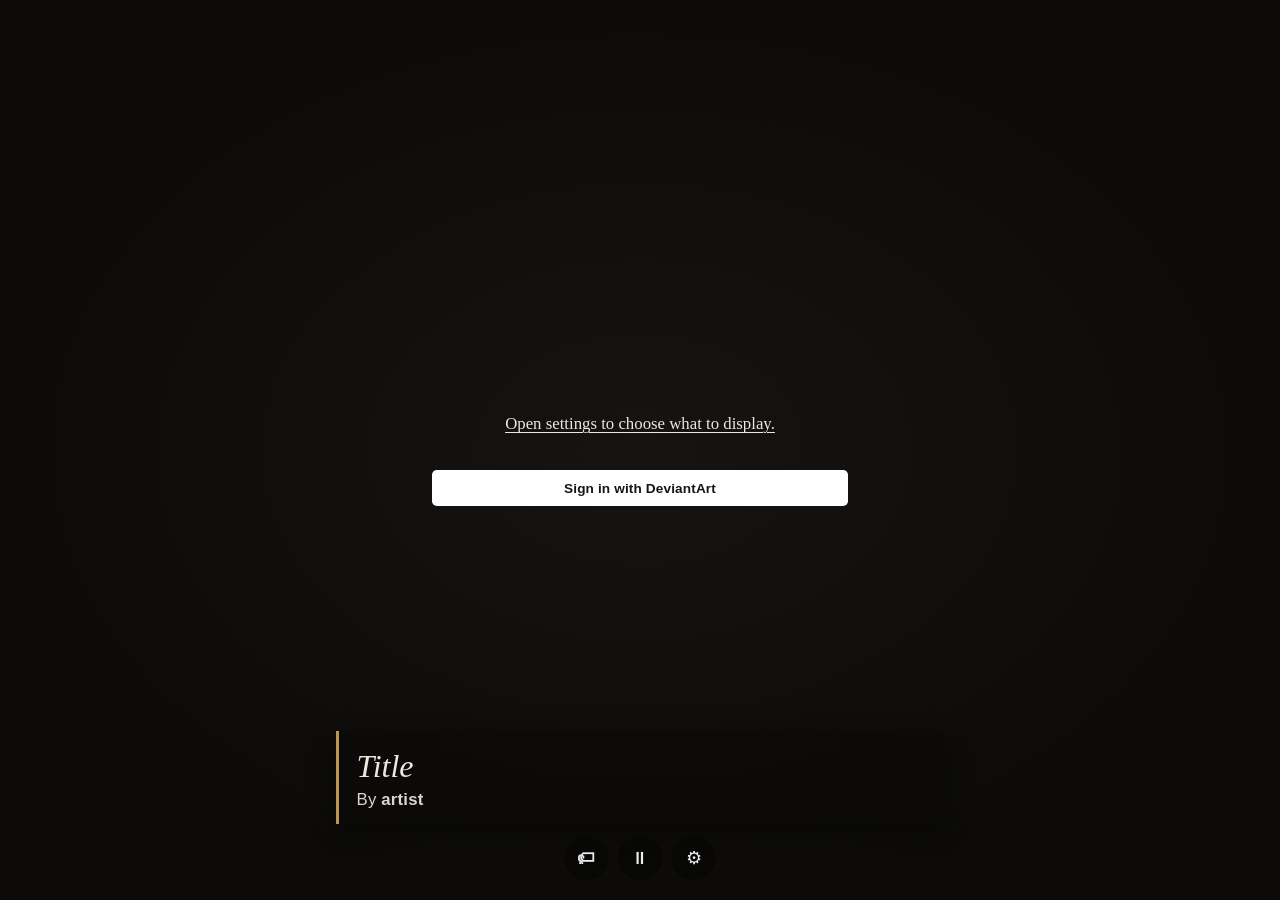
<file: index.html>
<!doctype html>
<html lang="en">
<head>
<meta charset="utf-8" />
<title>DisplayingArt — DeviantArt Slideshow</title>
<meta name="viewport" content="width=device-width, initial-scale=1, viewport-fit=cover" />
<meta name="theme-color" content="#0c0b0a" />
<meta name="description" content="A fullscreen, museum-style slideshow for DeviantArt artwork." />
<link rel="manifest" href="manifest.webmanifest" />
<link rel="icon" href="icon.svg" type="image/svg+xml" />
<link rel="apple-touch-icon" href="icon.svg" />
<meta name="apple-mobile-web-app-capable" content="yes" />
<meta name="apple-mobile-web-app-status-bar-style" content="black-translucent" />
<meta name="apple-mobile-web-app-title" content="DisplayingArt" />
<link rel="stylesheet" href="style.css" />
</head>
<body>

  <!-- ───────────────────────── Slideshow stage ───────────────────────── -->
  <main id="stage" class="stage" aria-label="Slideshow">
    <div class="stage__backdrop" id="backdrop"></div>

    <img id="artwork" class="artwork" alt="" />

    <!-- Museum wall label: dark glass card, dismissible, re-appears each new slide -->
    <div id="labelWrap" class="label-wrap">
      <div id="label" class="label">
        <div class="label__body">
          <a id="labelLink" class="label__row" href="#" target="_blank" rel="noopener">
            <span class="label__title" id="labelTitle">Title</span>
            <span class="label__hint">View on DeviantArt ↗</span>
            <span class="visually-hidden"> (opens in a new tab)</span>
          </a>
          <p class="label__byline">
            By <span id="labelArtist">artist</span><span id="labelOwnerWrap" hidden> · Owned by <span id="labelOwner"></span></span>
          </p>
          <p class="label__medium" id="labelMediumWrap" hidden>
            <span id="labelMedium"></span><span id="labelResolutionWrap" hidden><span aria-hidden="true"> · </span><span id="labelResolution"></span></span>
          </p>
          <ul id="labelTags" class="label__tags" aria-label="Tags" hidden></ul>
        </div>
        <!-- Scan-to-view QR so unattended displays can hand viewers the link -->
        <div class="label__qr" id="labelQr" hidden>
          <canvas id="labelQrCanvas" width="0" height="0" aria-hidden="true"></canvas>
          <span class="label__qr-cap" aria-hidden="true">Scan to view</span>
        </div>
      </div>
    </div>

    <!-- Briefly flashes a play/pause glyph in the centre when the canvas is tapped -->
    <div id="canvasTapIndicator" class="tap-indicator" aria-hidden="true"></div>

    <p id="slideAnnouncer" class="visually-hidden" role="status" aria-live="polite"></p>

    <button id="prevBtn" class="nav nav--prev" aria-label="Previous artwork" hidden><span aria-hidden="true">‹</span></button>
    <button id="nextBtn" class="nav nav--next" aria-label="Next artwork" hidden><span aria-hidden="true">›</span></button>

    <div class="stage-controls">
      <button id="labelHideBtn" class="icon-btn label-hide-btn" aria-label="Hide label" aria-pressed="false"><span aria-hidden="true">🏷</span></button>
      <a id="viewOnDaBtn" class="icon-btn" href="#" target="_blank" rel="noopener" aria-label="View this artwork on DeviantArt (opens in a new tab)" title="View on DeviantArt" hidden><span aria-hidden="true">↗</span></a>
      <button id="stagePlayPauseBtn" class="icon-btn" aria-label="Pause slideshow" aria-pressed="false"><span aria-hidden="true">⏸</span></button>
      <button id="settingsToggle" class="icon-btn" aria-label="Open settings" aria-expanded="false" aria-controls="panel"><span aria-hidden="true">⚙</span></button>
    </div>

    <div class="empty-state" id="emptyState" hidden role="status">
      <p id="emptyStateMessage">Nothing to show yet.</p>
    </div>

    <!-- Quick-start: shown when signed in but idle. Two preview cards (each
         loads that source) flank a link that opens the settings panel. -->
    <div class="quick-start" id="quickStart" hidden>
      <button class="quick-card" id="qsDailyCard" type="button" hidden>
        <img class="quick-card__thumb" id="qsDailyThumb" alt="" />
        <span class="quick-card__text">
          <span class="quick-card__kicker">Daily Deviations</span>
          <span class="quick-card__title" id="qsDailyTitle"></span>
        </span>
        <span class="quick-card__arrow" aria-hidden="true">→</span>
      </button>

      <p class="quick-start__hint">
        <button type="button" id="qsSettingsLink" class="linklike">Open settings to choose what to display.</button>
      </p>

      <button class="quick-card" id="qsWatchCard" type="button" hidden>
        <img class="quick-card__thumb" id="qsWatchThumb" alt="" />
        <span class="quick-card__text">
          <span class="quick-card__kicker">Deviants you watch</span>
          <span class="quick-card__title" id="qsWatchTitle"></span>
        </span>
        <span class="quick-card__arrow" aria-hidden="true">→</span>
      </button>

      <!-- Shown instead of the watch card when signed out -->
      <button class="btn quick-login-btn" id="qsLoginBtn" type="button" hidden>Sign in with DeviantArt</button>
    </div>
  </main>

  <!-- ───────────────────────── Settings panel ───────────────────────── -->
  <aside id="panel" class="panel" role="dialog" aria-modal="true" aria-labelledby="panelTitle" tabindex="-1" hidden>
    <div class="panel__inner">

      <header class="panel__header">
        <h1 id="panelTitle">DisplayingArt</h1>
        <button id="panelClose" class="icon-btn" aria-label="Close settings"><span aria-hidden="true">✕</span></button>
      </header>

      <section class="panel__section" id="authSection">
        <h2>Connection</h2>
        <p id="authStatus" class="muted" role="status">Checking sign-in status…</p>
        <button id="signInBtn" class="btn">Sign in with DeviantArt</button>
        <button id="signOutBtn" class="btn btn--ghost" hidden>Sign out</button>
      </section>

      <section class="panel__section">
        <h2>Source</h2>

        <label class="field">
          <span>Browse by</span>
          <select id="sourceType">
            <option value="dailyDeviations">Daily Deviations</option>
            <option value="tag">Tag / topic</option>
            <option value="userFavouritesAll">My Favourites (all)</option>
            <option value="deviantsYouWatch">Deviants you watch</option>
            <option value="homepage">Homepage (curated picks)</option>
            <option value="userGalleryAll">A user's full gallery</option>
            <option value="userGalleryFolder">A user's gallery folder</option>
            <option value="userCollectionFolder">A user's collection (favourites) folder</option>
          </select>
        </label>

        <label class="field" id="tagField">
          <span>Tag</span>
          <input id="tagInput" type="text" list="tagHistory" autocomplete="off" placeholder="e.g. landscape, watercolor, cyberpunk" />
          <datalist id="tagHistory"></datalist>
        </label>

        <label class="field" id="usernameField" hidden>
          <span>Username</span>
          <input id="usernameInput" type="text" list="usernameHistory" autocomplete="off" placeholder="hq, etheringtonbrothers, etc." />
          <datalist id="usernameHistory"></datalist>
        </label>

        <label class="field" id="folderField" hidden>
          <span>Folder</span>
          <select id="folderSelect">
            <option value="">Load a username first…</option>
          </select>
        </label>

        <div class="field" id="dailyDateField" hidden>
          <span id="dailyDateLabel">Date range (optional — leave blank for today)</span>
          <div class="date-range" role="group" aria-labelledby="dailyDateLabel">
            <input id="dailyDateFrom" type="date" aria-label="From date" />
            <span aria-hidden="true">–</span>
            <input id="dailyDateTo" type="date" aria-label="To date" />
          </div>
        </div>

        <p class="muted small" id="deviantsYouWatchNote" hidden>
          Shows recent art from artists your signed-in DeviantArt account watches.
          If your account doesn't watch anyone yet, this will come back empty.
        </p>

        <button id="loadBtn" class="btn">Load artwork</button>
        <p id="sourceStatus" class="muted" role="status"></p>
      </section>

      <section class="panel__section">
        <h2>Playback</h2>

        <div class="field">
          <span id="speedLabel">Seconds per slide</span>
          <div class="stepper">
            <button type="button" class="stepper__btn" id="speedDown" aria-label="Fewer seconds per slide">−</button>
            <input id="speedInput" type="number" min="2" max="120" value="12" inputmode="numeric" aria-labelledby="speedLabel" />
            <button type="button" class="stepper__btn" id="speedUp" aria-label="More seconds per slide">+</button>
          </div>
        </div>

        <label class="field field--row">
          <input id="shuffleToggle" type="checkbox" />
          <span>Shuffle order</span>
        </label>

        <label class="field field--row">
          <input id="matureToggle" type="checkbox" />
          <span>Allow mature content</span>
        </label>
        <p class="muted small">
          <strong>Unchecked (Off):</strong> mature-flagged pieces are skipped
          entirely.<br />
          <strong>Checked (On):</strong> they're shown inline — but only if your
          DeviantArt account itself allows mature content (set on deviantart.com
          under Settings → Browsing).
        </p>

        <label class="field field--row">
          <input id="aiToggle" type="checkbox" />
          <span>Hide AI-generated art</span>
        </label>
        <p class="muted small">
          Filters out pieces DeviantArt flags as AI-generated. This relies on the
          artist's AI label, so it may not catch everything.
        </p>

        <label class="field field--row">
          <input id="canvasPauseToggle" type="checkbox" checked />
          <span>Tap the artwork to pause / play</span>
        </label>

        <label class="field field--row">
          <input id="qrToggle" type="checkbox" checked />
          <span>Show scan-to-view QR code on the label</span>
        </label>

        <label class="field">
          <span>Artwork title font</span>
          <select id="titleFontSelect">
            <option value="serif">Serif</option>
            <option value="sans">Sans-serif</option>
          </select>
        </label>

        <button id="playPauseBtn" class="btn">Pause slideshow</button>
      </section>

      <section class="panel__section" id="shareSection">
        <h2>Share current artwork</h2>
        <div id="shareLinks" class="share-links">
          <button class="btn btn--ghost" type="button" data-net="copy" disabled>Copy link</button>
          <button class="btn btn--ghost" type="button" data-net="device" id="shareDeviceBtn" aria-label="Open your device's share sheet" disabled hidden>Device share…</button>
          <button class="btn btn--ghost" type="button" data-net="bluesky" disabled>Bluesky</button>
          <button class="btn btn--ghost" type="button" data-net="reddit" disabled>Reddit</button>
          <button class="btn btn--ghost" type="button" data-net="mastodon" disabled>Mastodon</button>
          <button class="btn btn--ghost" type="button" data-net="signal" disabled>Signal</button>
          <button class="btn btn--ghost" type="button" data-net="tumblr" disabled>Tumblr</button>
          <button class="btn btn--ghost" type="button" data-net="pinterest" disabled>Pinterest</button>
          <button class="btn btn--ghost" type="button" data-net="threads" disabled>Threads</button>
          <button class="btn btn--ghost" type="button" data-net="instagram" disabled>Instagram</button>
          <button class="btn btn--ghost" type="button" data-net="whatsapp" disabled>WhatsApp</button>
          <button class="btn btn--ghost" type="button" data-net="wechat" disabled>WeChat</button>
        </div>
        <p id="shareStatus" class="muted small" role="status"></p>
      </section>

      <footer class="panel__footer">
        <span>Damian Mason &amp; Sapient Technologies</span>
        <a class="panel__repo" href="https://github.com/thedamianmason/DisplayArtApp"
           target="_blank" rel="noopener" aria-label="View the source on GitHub (opens in a new tab)">
          <svg viewBox="0 0 24 24" width="20" height="20" fill="currentColor" aria-hidden="true" focusable="false">
            <path d="M12 .297c-6.63 0-12 5.373-12 12 0 5.303 3.438 9.8 8.205 11.385.6.113.82-.258.82-.577 0-.285-.01-1.04-.015-2.04-3.338.724-4.042-1.61-4.042-1.61C4.422 18.07 3.633 17.7 3.633 17.7c-1.087-.744.084-.729.084-.729 1.205.084 1.838 1.236 1.838 1.236 1.07 1.835 2.809 1.305 3.495.998.108-.776.417-1.305.76-1.605-2.665-.3-5.466-1.332-5.466-5.93 0-1.31.465-2.38 1.235-3.22-.135-.303-.54-1.523.105-3.176 0 0 1.005-.322 3.3 1.23.96-.267 1.98-.399 3-.405 1.02.006 2.04.138 3 .405 2.28-1.552 3.285-1.23 3.285-1.23.645 1.653.24 2.873.12 3.176.765.84 1.23 1.91 1.23 3.22 0 4.61-2.805 5.625-5.475 5.92.42.36.81 1.096.81 2.22 0 1.606-.015 2.896-.015 3.286 0 .315.21.69.825.57C20.565 22.092 24 17.592 24 12.297c0-6.627-5.373-12-12-12"/>
          </svg>
          <span>GitHub</span>
        </a>
      </footer>

    </div>
  </aside>

  <script src="config.js"></script>
  <script src="auth.js"></script>
  <script src="api.js"></script>
  <script src="qrcode.js"></script>
  <script src="app.js"></script>
  <script>
    // Register the PWA service worker (no-op where unsupported).
    if ("serviceWorker" in navigator) {
      window.addEventListener("load", () => navigator.serviceWorker.register("sw.js").catch(() => {}));
    }
  </script>
</body>
</html>
</file>
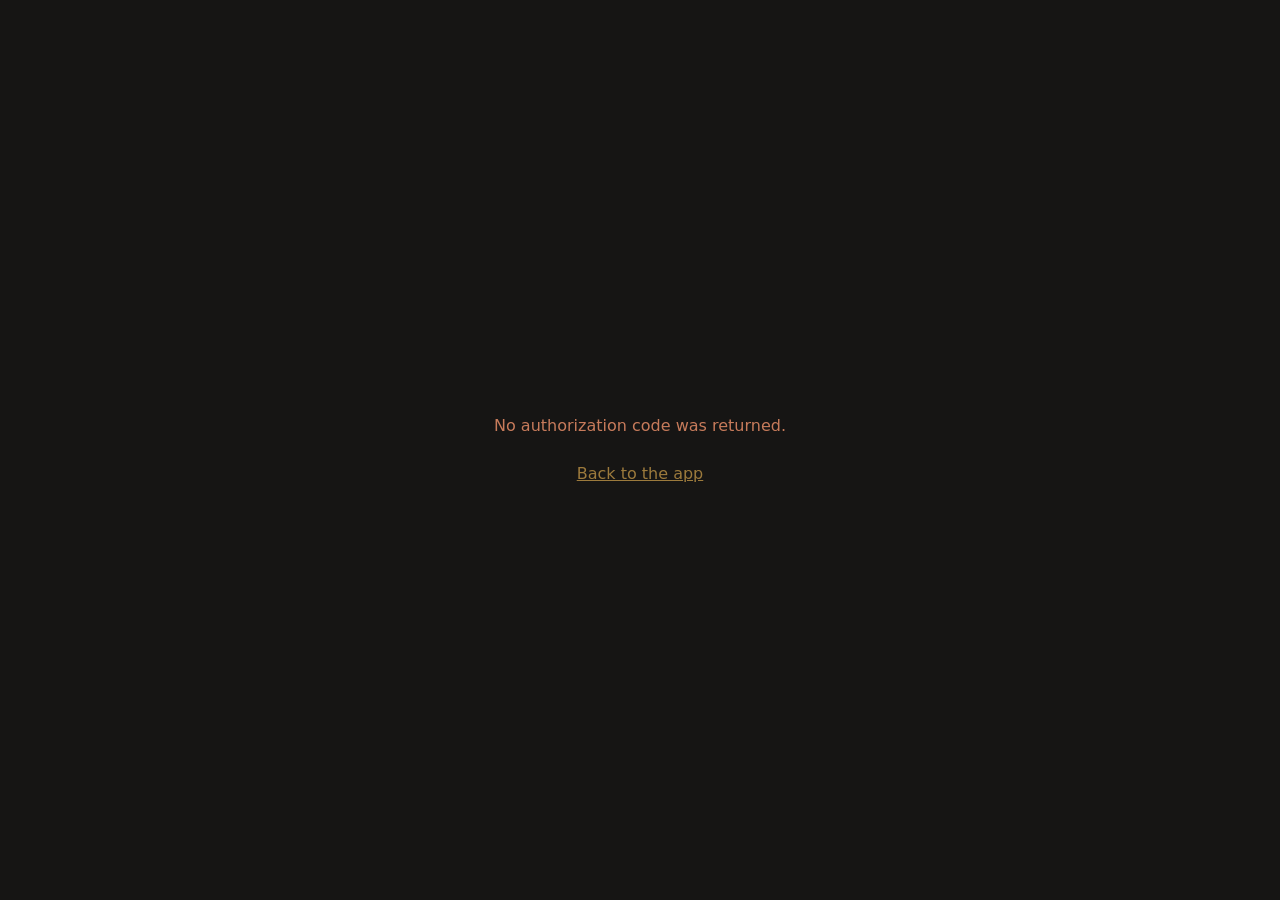
<file: callback.html>
<!doctype html>
<html lang="en">
<head>
  <meta charset="utf-8" />
  <title>Signing in…</title>
  <meta name="viewport" content="width=device-width, initial-scale=1" />
  <style>
    html, body {
      height: 100%;
      margin: 0;
      background: #161514;
      color: #EDE8DE;
      font-family: ui-sans-serif, system-ui, sans-serif;
      display: flex;
      align-items: center;
      justify-content: center;
      text-align: center;
    }
    .msg { max-width: 28rem; padding: 1.5rem; line-height: 1.5; }
    .err { color: #C77B5B; }
    a { color: #9C7A3C; }
  </style>
</head>
<body>
  <div class="msg" id="msg">Connecting to DeviantArt…</div>

  <script src="config.js"></script>
  <script src="auth.js"></script>
  <script>
    (async function () {
      const params = new URLSearchParams(window.location.search);
      const code = params.get("code");
      const state = params.get("state");
      const error = params.get("error");
      const errorDescription = params.get("error_description");
      const msg = document.getElementById("msg");

      if (error) {
        msg.innerHTML = `<span class="err">Sign-in was not completed.</span><br>${errorDescription || error}<br><br><a href="index.html">Back to the app</a>`;
        return;
      }

      if (!code) {
        msg.innerHTML = `<span class="err">No authorization code was returned.</span><br><br><a href="index.html">Back to the app</a>`;
        return;
      }

      try {
        await completeLogin(code, state);
        window.location.href = "index.html";
      } catch (e) {
        msg.innerHTML = `<span class="err">${e.message}</span><br><br><a href="index.html">Back to the app</a>`;
      }
    })();
  </script>
</body>
</html>
</file>
<file: style.css>
/* ─────────────────────────────────────────────────────────────
   Design tokens
   Stage:  near-black, art is the only bright thing on screen.
   Panel:  warm gallery paper — the one place the UI gets to speak.
   ───────────────────────────────────────────────────────────── */

:root {
  --stage-bg: #0c0b0a;
  --paper: #EDE8DE;
  --paper-deep: #E2DCCD;
  --ink: #161514;
  --ink-soft: #3a3733;
  --gold: #9C7A3C;          /* decorative accent only (border, icons) — not for text on paper */
  --gold-stage: #BC9550;    /* AAA (7:1) against the dark stage — use for focus rings/text there */
  --gold-ink: #5D4924;      /* AAA (7:1) against paper — use for any gold TEXT on paper */
  --sage: #4A5D4E;
  --rust: #B05A3C;
  --border: #948356;        /* meets 3:1 non-text contrast on both white and paper */

  --serif: "Iowan Old Style", "Palatino Linotype", Palatino, Georgia, serif;
  --sans: -apple-system, BlinkMacSystemFont, "Segoe UI", Inter, Roboto, sans-serif;

  --panel-width: 24rem;
  --ease: cubic-bezier(0.4, 0, 0.2, 1);
}

* { box-sizing: border-box; }

/* Keep the `hidden` attribute authoritative even on elements that set their own
   `display` (e.g. .icon-btn uses inline-flex), so toggling `hidden` in JS works. */
[hidden] { display: none !important; }

html, body {
  margin: 0;
  height: 100%;
  background: var(--stage-bg);
  font-family: var(--sans);
  overflow: hidden;
}

button { font-family: inherit; cursor: pointer; }

@media (prefers-reduced-motion: reduce) {
  * { animation-duration: 0.01ms !important; transition-duration: 0.01ms !important; }
}

.visually-hidden {
  position: absolute;
  width: 1px;
  height: 1px;
  overflow: hidden;
  clip: rect(0, 0, 0, 0);
  white-space: nowrap;
}

/* ───────────────────────── Stage ───────────────────────── */

.stage {
  position: fixed;
  inset: 0;
  display: flex;
  align-items: center;
  justify-content: center;
  background: var(--stage-bg);
}

.stage__backdrop {
  position: absolute;
  inset: 0;
  background: radial-gradient(ellipse at center, #161412 0%, #0c0b0a 70%);
}

.artwork {
  position: relative;
  max-width: 92vw;
  max-height: 92vh;
  object-fit: contain;
  box-shadow: 0 2rem 6rem rgba(0, 0, 0, 0.6);
  opacity: 0;
  transition: opacity 0.6s var(--ease);
}

.artwork.is-visible { opacity: 1; }

.empty-state {
  position: relative;
  color: var(--paper);
  font-family: var(--serif);
  font-size: 1.1rem;
  text-align: center;
  max-width: 24rem;
  opacity: 0.75;
}

/* ───────────────────────── Quick-start (idle, signed in) ─────────────────────
   Two preview cards flanking a settings link. Each card loads that source. */

.quick-start {
  position: relative;
  display: flex;
  flex-direction: column;
  align-items: center;
  gap: 1rem;
  width: min(26rem, 90vw);
  text-align: center;
}

.quick-start__hint {
  margin: 1.25rem 0; /* breathing room from the cards above and below */
  font-family: var(--serif);
  color: var(--paper);
  font-size: 1.05rem;
}

/* A button styled as an inline text link (opens settings). */
.linklike {
  background: none;
  border: none;
  padding: 0;
  font: inherit;
  color: var(--paper);
  text-decoration: underline;
  text-underline-offset: 3px;
}
.linklike:hover { color: var(--gold-stage); }

.quick-card {
  display: flex;
  align-items: center;
  gap: 0.85rem;
  width: 100%;
  padding: 0.6rem;
  text-align: left;
  background: rgba(12, 11, 10, 0.55);
  border: 1px solid rgba(237, 232, 222, 0.18);
  border-radius: 0.5rem;
  color: var(--paper);
  transition: background 0.2s var(--ease), border-color 0.2s var(--ease);
}
.quick-card:hover,
.quick-card:focus-visible {
  background: rgba(12, 11, 10, 0.8);
  border-color: var(--gold-stage);
}

.quick-card__thumb {
  flex: 0 0 auto;
  width: 4.5rem;
  height: 4.5rem;
  object-fit: cover;
  border-radius: 0.35rem;
  background: rgba(0, 0, 0, 0.4);
}

.quick-card__text {
  flex: 1 1 auto;
  min-width: 0;
  display: flex;
  flex-direction: column;
  gap: 0.15rem;
}
.quick-card__kicker {
  font-family: var(--sans);
  font-size: 0.68rem;
  letter-spacing: 0.08em;
  text-transform: uppercase;
  color: var(--gold-stage);
}
.quick-card__title {
  font-family: var(--serif);
  font-style: italic;
  font-size: 1rem;
  line-height: 1.25;
  overflow: hidden;
  text-overflow: ellipsis;
  display: -webkit-box;
  -webkit-line-clamp: 2;
  line-clamp: 2;
  -webkit-box-orient: vertical;
}
.quick-card__arrow {
  flex: 0 0 auto;
  font-size: 1.4rem;
  color: var(--gold-stage);
}

/* ───────────────────────── Museum wall label ─────────────────────────
   Dark glass card over the artwork. alpha is held at >=0.85 so paper-
   colored text keeps AAA contrast (7:1+) even over a near-white painting
   behind it — verified against the worst case, not just typical art. */

/* Centered at the bottom; width is clamped to the viewport so it never spills
   off-screen on narrow/mobile displays (the hide button now lives in the top
   control row, so the wrap holds only the card). */
.label-wrap {
  position: absolute;
  left: 50%;
  bottom: 4.75rem; /* sits above the control row, which is anchored at the bottom */
  transform: translateX(-50%);
  width: min(38rem, calc(100vw - 2rem));
  transition: opacity 0.25s var(--ease), transform 0.25s var(--ease);
}

.label-wrap.is-hidden {
  opacity: 0;
  transform: translateX(-50%) translateY(0.6rem);
  pointer-events: none;
}

.label {
  box-sizing: border-box;
  width: 100%;
  background: rgba(12, 11, 10, 0.85);
  backdrop-filter: blur(6px);
  color: var(--paper);
  padding: 0.9rem 1.1rem 0.85rem;
  display: flex;
  flex-direction: row;
  align-items: flex-start;
  gap: 1rem;
  border-left: 3px solid var(--gold-stage);
  box-shadow: 0 0.5rem 1.5rem rgba(0, 0, 0, 0.45);
  transition: background 0.2s var(--ease);
}

/* The textual content (title, byline, medium, tags) stacks in this column so
   the scan-to-view QR can sit beside it. */
.label__body {
  flex: 1 1 auto;
  min-width: 0;
  display: flex;
  flex-direction: column;
  gap: 0.3rem;
}

/* Scan-to-view QR: stays visible even when the label minimizes mid-slide, so an
   unattended display always offers a way to reach the piece. */
.label__qr {
  flex: 0 0 auto;
  display: flex;
  flex-direction: column;
  align-items: center;
  gap: 0.3rem;
}
.label__qr canvas {
  width: 5.5rem;
  height: 5.5rem;
  display: block;
  border-radius: 0.25rem;
  background: #fff;
  image-rendering: pixelated;
}
.label__qr-cap {
  font-family: var(--sans);
  font-size: 0.6rem;
  letter-spacing: 0.07em;
  text-transform: uppercase;
  color: var(--paper);
  opacity: 0.8;
}

.label:has(.label__row:hover),
.label:has(.label__row:focus-visible) {
  background: rgba(12, 11, 10, 0.95);
}

.label__row {
  display: flex;
  flex-direction: column;
  text-decoration: none;
  color: inherit;
}

.label__title {
  /* Switchable in settings: serif (default) or sans, via the .title-sans class
     on <html>. Italic only reads well in serif, so drop it for sans. */
  font-family: var(--title-font, var(--serif));
  font-size: 2rem;
  font-style: italic;
  line-height: 1.25;
  overflow-wrap: break-word;
}

.title-sans { --title-font: var(--sans); }
.title-sans .label__title { font-style: normal; }

.label__hint {
  font-family: var(--sans);
  font-size: 1rem;
  color: var(--paper);
  opacity: 0;
  max-height: 0;
  overflow: hidden;
  transition: opacity 0.2s var(--ease), max-height 0.2s var(--ease), margin-top 0.2s var(--ease);
}

.label__row:hover .label__hint,
.label__row:focus-visible .label__hint {
  opacity: 1;
  max-height: 1.2rem;
  margin-top: 0.15rem;
}

.label__byline,
.label__medium,
.label__meta {
  font-family: var(--sans);
  font-size: 0.78rem;
  letter-spacing: 0.01em;
  color: var(--paper);
  opacity: 0.85;
  margin: 0;
}

/* The "By: <artist>" line is primary information — give it a larger size than
   the medium/tags metadata below it. */
.label__byline {
  font-size: 1.05rem;
  opacity: 0.92;
}

/* Half-way through each slide, drop everything below the title + artist so the
   artwork gets more room. Content stays in the DOM (not display:none) so screen
   readers can still reach it — this is a purely visual collapse. The full label
   returns on the next slide. */
.label.is-minimized .label__medium,
.label.is-minimized .label__meta,
.label.is-minimized .label__tags {
  max-height: 0;
  margin: 0;
  opacity: 0;
  overflow: hidden;
  pointer-events: none;
}

.label__medium {
  font-style: italic;
}

.label__byline #labelArtist,
.label__byline #labelOwner {
  font-weight: 600;
  opacity: 1;
}

.label__tags {
  display: flex;
  flex-wrap: wrap;
  gap: 0.35rem;
  margin: 0.3rem 0 0;
  padding: 0;
  list-style: none;
}

.label__tags li {
  font-size: 0.68rem;
  letter-spacing: 0.02em;
  padding: 0.18rem 0.5rem;
  border-radius: 999px;
  background: rgba(237, 232, 222, 0.14);
  color: var(--paper);
}

.label-hide-btn {
  flex-shrink: 0;
  /* The tag glyph is small/hard to read, so make it noticeably larger, bolder,
     and more opaque than the neighbouring control icons. */
  font-size: 1.9rem;
  font-weight: 700;
  opacity: 0.9;
}

/* ───────────────────────── Stage controls ───────────────────────── */

/* Prev/next arrows share the bottom control row's look: a dark, opaque circle
   with a bright glyph, always visible for discoverability over any artwork. */
.nav {
  position: absolute;
  top: 50%;
  transform: translateY(-50%);
  width: 3.2rem;
  height: 3.2rem;
  border-radius: 50%;
  border: none;
  background: rgba(8, 7, 6, 0.62);
  color: #fff;
  font-size: 1.7rem;
  line-height: 1;
  opacity: 0.9;
  transition: opacity 0.25s var(--ease), background 0.2s var(--ease);
}

.nav:hover,
.nav:focus-visible {
  opacity: 1;
  background: rgba(8, 7, 6, 0.82);
}
.nav--prev { left: 1.5rem; }
.nav--next { right: 1.5rem; }

.icon-btn {
  /* inline-flex so the same class sizes/centres both <button> and <a> controls */
  display: inline-flex;
  align-items: center;
  justify-content: center;
  text-decoration: none;
  border: none;
  background: rgba(20, 18, 16, 0.35);
  color: var(--paper);
  /* 2.75rem = 44px: meets WCAG 2.5.8 AAA target size (AA floor is 24px). */
  width: 2.75rem;
  height: 2.75rem;
  border-radius: 50%;
  font-size: 1.1rem;
  opacity: 0.55;
  transition: opacity 0.2s var(--ease), background 0.2s var(--ease);
}

.icon-btn:hover,
.icon-btn:focus-visible {
  opacity: 1;
  background: rgba(20, 18, 16, 0.6);
}

/* Active/toggled state: the label-hide button while the label is hidden, and
   the play/pause button while paused (both set aria-pressed="true"). Filled
   with paper so it reads clearly as "on" against the dark stage. */
.icon-btn[aria-pressed="true"] {
  opacity: 1;
  background: var(--paper);
  color: var(--ink);
}
.icon-btn[aria-pressed="true"]:hover,
.icon-btn[aria-pressed="true"]:focus-visible {
  background: var(--paper-deep);
}

/* ───────────────────────── Canvas tap play/pause indicator ─────────────────
   A transparent duplicate of the play/pause glyph that pops in the centre of
   the stage and fades out when the artwork is tapped. Decorative only. */

.tap-indicator {
  position: absolute;
  top: 50%;
  left: 50%;
  width: 5.5rem;
  height: 5.5rem;
  border-radius: 50%;
  display: flex;
  align-items: center;
  justify-content: center;
  font-size: 2.6rem;
  color: var(--paper);
  background: rgba(12, 11, 10, 0.5);
  transform: translate(-50%, -50%) scale(0.6);
  opacity: 0;
  pointer-events: none;
  z-index: 6;
}

.tap-indicator.is-active {
  animation: tap-pop 0.6s var(--ease) forwards;
}

@keyframes tap-pop {
  0%   { opacity: 0;   transform: translate(-50%, -50%) scale(0.6); }
  30%  { opacity: 0.9; transform: translate(-50%, -50%) scale(1); }
  100% { opacity: 0;   transform: translate(-50%, -50%) scale(1.35); }
}

.stage-controls {
  position: absolute;
  bottom: 1.25rem; /* under the museum label */
  left: 50%;
  transform: translateX(-50%);
  display: flex;
  align-items: center;
  gap: 0.6rem;
}

/* The bottom control row floats over artwork that may be light, so give the
   idle (non-pressed) buttons a darker, more opaque circle and a brighter glyph
   than the default icon button. The pressed/active fill is left untouched. */
.stage-controls .icon-btn:not([aria-pressed="true"]) {
  background: rgba(8, 7, 6, 0.62);
  color: #fff;
  opacity: 0.92;
}
.stage-controls .icon-btn:not([aria-pressed="true"]):hover,
.stage-controls .icon-btn:not([aria-pressed="true"]):focus-visible {
  background: rgba(8, 7, 6, 0.82);
  opacity: 1;
}

.nav:focus-visible,
#settingsToggle:focus-visible,
#stagePlayPauseBtn:focus-visible,
#viewOnDaBtn:focus-visible,
#labelHideBtn:focus-visible,
.label__row:focus-visible {
  outline: 3px solid var(--gold-stage);
  outline-offset: 2px;
}

.btn:focus-visible,
.icon-btn:focus-visible,
input:focus-visible,
select:focus-visible {
  outline: 3px solid var(--gold-ink);
  outline-offset: 2px;
}

/* Buttons that sit on the dark stage need the lighter gold ring to keep a
   visible 3:1 focus indicator (WCAG 2.4.7 / 1.4.11) — the darker gold-ink ring
   would all but vanish against near-black. Declared after the rule above so it
   wins for .quick-login-btn (which also matches .btn:focus-visible). */
.linklike:focus-visible,
.quick-login-btn:focus-visible {
  outline: 3px solid var(--gold-stage);
  outline-offset: 2px;
}

/* ───────────────────────── Settings panel ───────────────────────── */

.panel {
  position: fixed;
  top: 0;
  right: 0;
  height: 100%;
  width: var(--panel-width);
  max-width: 92vw;
  background: var(--paper);
  color: var(--ink);
  box-shadow: -1rem 0 3rem rgba(0, 0, 0, 0.35);
  transform: translateX(100%);
  transition: transform 0.35s var(--ease);
  overflow-y: auto;
  font-family: var(--sans);
}

.panel.is-open { transform: translateX(0); }

.panel__inner { padding: 1.5rem 1.5rem 3rem; }

.panel__header {
  display: flex;
  align-items: baseline;
  justify-content: space-between;
  margin-bottom: 1.5rem;
}

.panel__header h1 {
  /* Follows the artwork title-font setting (serif default / sans). */
  font-family: var(--title-font, var(--serif));
  font-style: italic;
  font-size: 1.5rem;
  margin: 0;
}
.title-sans .panel__header h1 { font-style: normal; }

.panel__header .icon-btn {
  background: transparent;
  color: var(--ink);
  opacity: 0.75;
}
.panel__header .icon-btn:hover,
.panel__header .icon-btn:focus-visible {
  background: rgba(22, 21, 20, 0.08);
  opacity: 1;
}

.panel__section {
  border-top: 1px solid var(--paper-deep);
  padding: 1.25rem 0;
}
.panel__section:first-of-type { border-top: none; padding-top: 0; }

.panel__section h2 {
  font-family: var(--sans);
  font-size: 0.86rem;
  letter-spacing: 0.07em;
  text-transform: uppercase;
  color: var(--ink); /* darkened from gold for clearer contrast on the paper panel */
  font-weight: 700;
  margin: 0 0 0.85rem;
}

.field {
  display: flex;
  flex-direction: column;
  gap: 0.3rem;
  font-size: 0.85rem;
  margin-bottom: 0.85rem;
}

.field > span { color: var(--ink-soft); font-size: 0.78rem; }

.field--row {
  flex-direction: row;
  align-items: center;
  gap: 0.6rem;
}
.field--row > span { font-size: 0.85rem; color: var(--ink); }

input[type="text"],
input[type="number"],
input[type="date"],
select {
  font-family: inherit;
  font-size: 0.9rem;
  padding: 0.5rem 0.6rem;
  border: 1px solid var(--border);
  background: #fff;
  color: var(--ink);
  border-radius: 0.25rem;
}

input[type="checkbox"] {
  width: 1.5rem;
  height: 1.5rem;
  accent-color: var(--gold-ink);
  flex-shrink: 0;
}

/* Touch-friendly number stepper: big −/+ buttons flanking the field, with the
   tiny native spinners removed. */
.stepper {
  display: flex;
  align-items: stretch;
  gap: 0.4rem;
}
.stepper__btn {
  flex: 0 0 auto;
  width: 3rem;
  min-height: 2.75rem; /* ≥44px touch target (WCAG 2.5.5) */
  font-size: 1.4rem;
  line-height: 1;
  border: 1px solid var(--border);
  background: #fff;
  color: var(--ink);
  border-radius: 0.25rem;
}
.stepper__btn:hover { background: var(--paper); }
.stepper__btn:active { background: var(--paper-deep); }
.stepper input[type="number"] {
  flex: 1 1 auto;
  width: 100%;
  text-align: center;
  font-size: 1.05rem;
  -moz-appearance: textfield;
  appearance: textfield;
}
.stepper input[type="number"]::-webkit-outer-spin-button,
.stepper input[type="number"]::-webkit-inner-spin-button {
  -webkit-appearance: none;
  margin: 0;
}

.date-range {
  display: flex;
  align-items: center;
  gap: 0.4rem;
}
.date-range input[type="date"] { flex: 1 1 auto; min-width: 0; }
.date-range > span { color: var(--ink-soft); }

.btn {
  font-size: 0.85rem;
  font-weight: 600;
  letter-spacing: 0.01em;
  padding: 0.65rem 1rem;
  border: none;
  border-radius: 0.3rem;
  background: var(--ink);
  color: var(--paper);
  width: 100%;
  margin-top: 0.25rem;
  transition: background 0.2s var(--ease);
}
.btn:hover { background: var(--ink-soft); }

.btn--ghost {
  background: transparent;
  color: var(--ink);
  border: 1px solid var(--border);
}
.btn--ghost:hover { background: rgba(0,0,0,0.05); }

/* For ghost buttons that sit on the dark stage (e.g. the mature-content
   gate) rather than the paper panel — needs light text/border instead. */
.btn--ghost-stage {
  background: transparent;
  color: var(--paper);
  border: 1px solid var(--paper);
  width: auto;
  padding: 0.65rem 1.25rem;
}
.btn--ghost-stage:hover { background: rgba(237, 232, 222, 0.12); }

/* Prominent sign-in CTA shown on the signed-out landing. White card with dark
   text so it reads clearly against the near-black stage. Must come after .btn
   so it overrides the dark-background default. */
.quick-login-btn {
  background: #fff !important;
  color: var(--ink) !important;
  margin: 0;
}
.quick-login-btn:hover { background: #e9e4da !important; }

.muted { color: var(--ink-soft); font-size: 0.92rem; margin: 0.4rem 0; }
.muted.small { font-size: 0.82rem; line-height: 1.45; }

.panel__footer {
  margin-top: 1.5rem;
  padding-top: 1rem;
  border-top: 1px solid rgba(22, 21, 20, 0.12);
  display: flex;
  align-items: center;
  justify-content: space-between;
  gap: 0.75rem;
  font-size: 0.72rem;
  color: var(--ink-soft);
}
.panel__repo {
  display: inline-flex;
  align-items: center;
  gap: 0.35rem;
  color: var(--ink);
  text-decoration: none;
  font-weight: 600;
}
.panel__repo:hover { color: var(--gold-ink); }

/* Share buttons wrap into a compact grid; the network links are auto-width
   ghost buttons rather than the full-width default. */
.share-links {
  display: flex;
  flex-wrap: wrap;
  gap: 0.4rem;
  margin-top: 0.5rem;
}
.share-links .btn {
  width: auto;
  margin-top: 0;
  padding: 0.4rem 0.7rem;
  font-size: 0.8rem;
}
.share-links [aria-disabled="true"] {
  opacity: 0.45;
  pointer-events: none;
}

/* ───────────────────────── Small screens ───────────────────────── */

@media (max-width: 480px) {
  /* Keep the base centering (left:50% + translateX(-50%)); only adjust spacing
     and width so the card never runs off-screen. */
  .label-wrap { bottom: 4rem; width: calc(100vw - 1.5rem); }
  .stage-controls { bottom: 0.75rem; }
  .label { padding: 0.75rem 0.9rem 0.7rem; }
  .label__title { font-size: 1rem; }
  .label__byline { font-size: 0.85rem; }
  /* On a phone the viewer is already on the device — the QR is for unattended
     big screens, so reclaim the space. */
  .label__qr { display: none; }
  /* Keep nav arrows at the 44px AAA touch target on phones, where touch is the
     primary input. */
  .nav { width: 2.75rem; height: 2.75rem; font-size: 1.4rem; }
  .tap-indicator { width: 4.5rem; height: 4.5rem; font-size: 2.1rem; }
}
</file>
